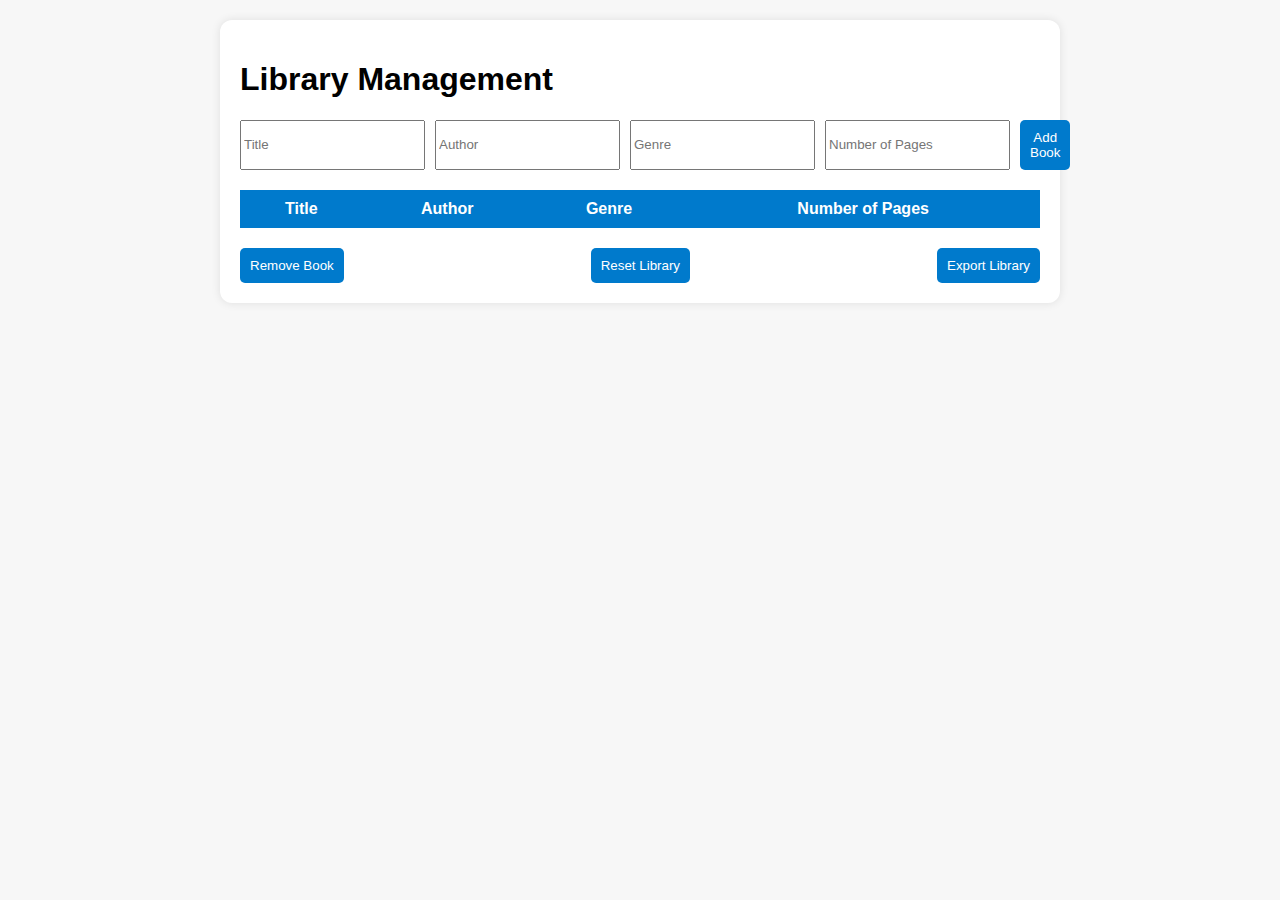
<file: frontend/src/index.html>
<!DOCTYPE html>
<html lang="en">
<head>
  <meta charset="UTF-8" />
  <meta name="viewport" content="width=device-width, initial-scale=1.0"/>
  <title>Library Management</title>
  <link rel="stylesheet" href="style.css"/>
</head>
<body>
  <div class="container">
    <h1>Library Management</h1>
    
    <form id="addBookForm">
      <input type="text" id="title" placeholder="Title" required />
      <input type="text" id="author" placeholder="Author" required />
      <input type="text" id="genre" placeholder="Genre" required />
      <input type="number" id="pages" placeholder="Number of Pages" required />
      <button type="submit">Add Book</button>
    </form>

    <table id="bookTable">
      <thead>
        <tr>
          <th data-col="title">Title</th>
          <th data-col="author">Author</th>
          <th data-col="genre">Genre</th>
          <th data-col="pages">Number of Pages</th>
        </tr>
      </thead>
      <tbody></tbody>
    </table>

    <div class="actions">
      <button id="removeBook">Remove Book</button>
      <button id="resetLibrary">Reset Library</button>
      <button id="exportLibrary">Export Library</button>
    </div>

    <div id="exportModal" class="modal hidden">
      <div class="modal-content">
        <h2>Export Preview</h2>
        <textarea id="exportPreview" readonly></textarea>
        <button id="confirmExport">Export</button>
        <button onclick="closeModal()">Close</button>
      </div>
    </div>

    <div id="infoModal" class="modal hidden">
      <div class="modal-content" id="infoContent">
        <h2>Book Info</h2>
        <p id="infoText">Loading...</p>
        <button onclick="closeModal()">Close</button>
      </div>
    </div>
  </div>

  <script src="script.js"></script>
</body>
</html>
</file>
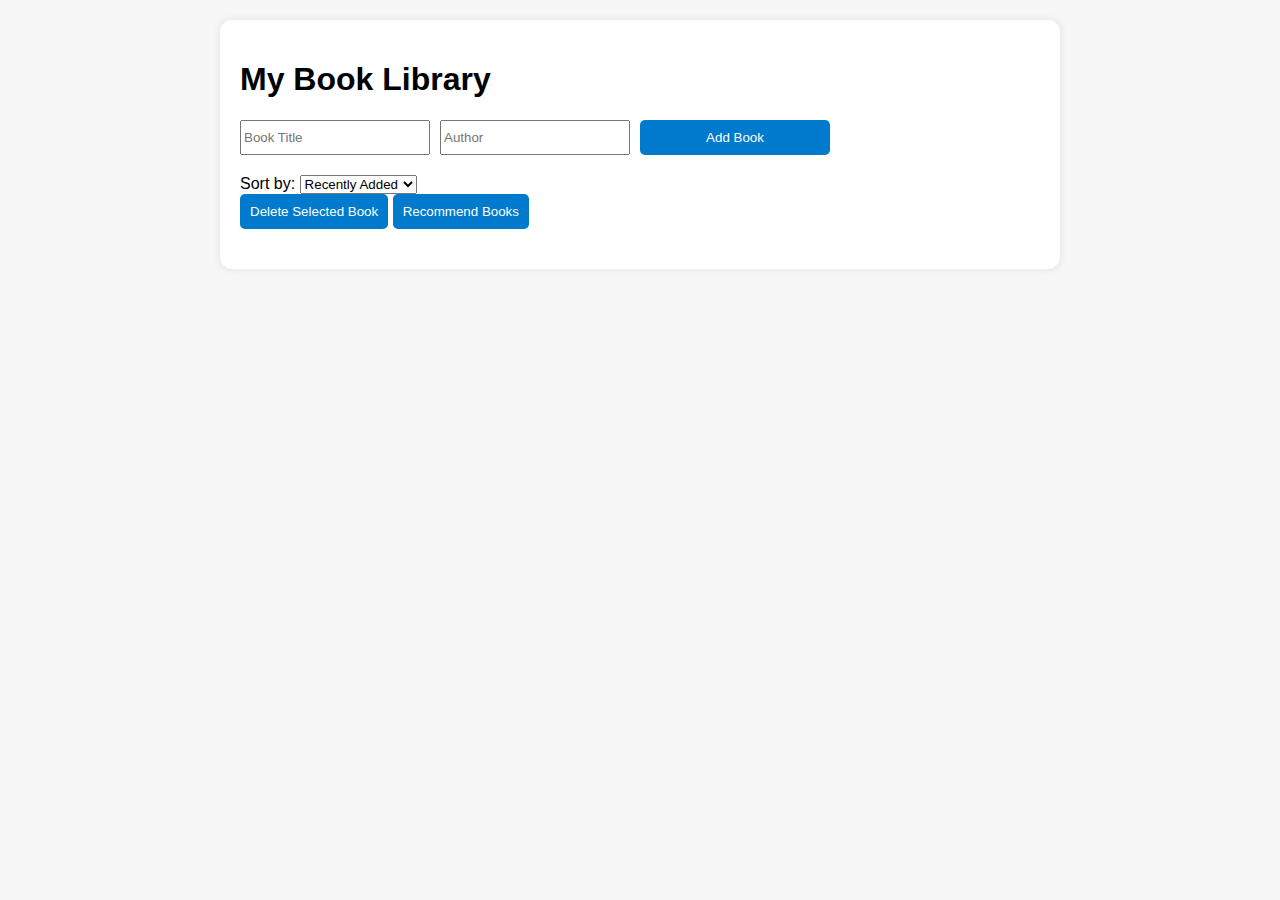
<file: frontend/src/home.html>
<!DOCTYPE html>
<html lang="en">
<head>
  <meta charset="UTF-8" />
  <meta name="viewport" content="width=device-width, initial-scale=1.0"/>
  <title>My Library</title>
  <link rel="stylesheet" href="style.css" />
</head>
<div id="recommendModal" class="modal-overlay hidden">
  <div class="modal-content">
    <div id="recommendedGrid" class="grid"></div>
    <span id="closeRecommendedModal" class="close-btn">&times;</span>
    <div id="recommendDetails"></div>
  </div>
</div>
<div id="bookModal" class="modal-overlay hidden">
  <div class="modal-content">
    <span id="closeModal" class="close-btn">&times;</span>
    <div id="modalDetails"></div>
  </div>
</div>
<body>
  <div class="container">
    <h1>My Book Library</h1>
    <div id="errorMessage" class="error hidden">Book Not Found</div>
    <form id="bookForm">
      <input type="text" id="title" placeholder="Book Title" required />
      <input type="text" id="author" placeholder="Author" required />
      <button type="submit">Add Book</button>
    </form>

    <div class="sort-controls">
      <label for="sortBy">Sort by:</label>
      <select id="sortBy">
        <option value="added">Recently Added</option>
        <option value="author">Author</option>
        <option value="genre">Genre</option>
        <option value="length">Length</option>
        <option value="publishDate">Publish Date</option>
      </select>
    </div>
    <button id="deleteBookBtn" style="margin-bottom: 20px;">Delete Selected Book</button>
    <button id="recommendBookBtn" style="margin-bottom: 20px;">Recommend Books</button>

    <div id="bookGrid" class="grid"></div>
  </div>

  <script src="script.js"></script>
</body>
</html>
</file>
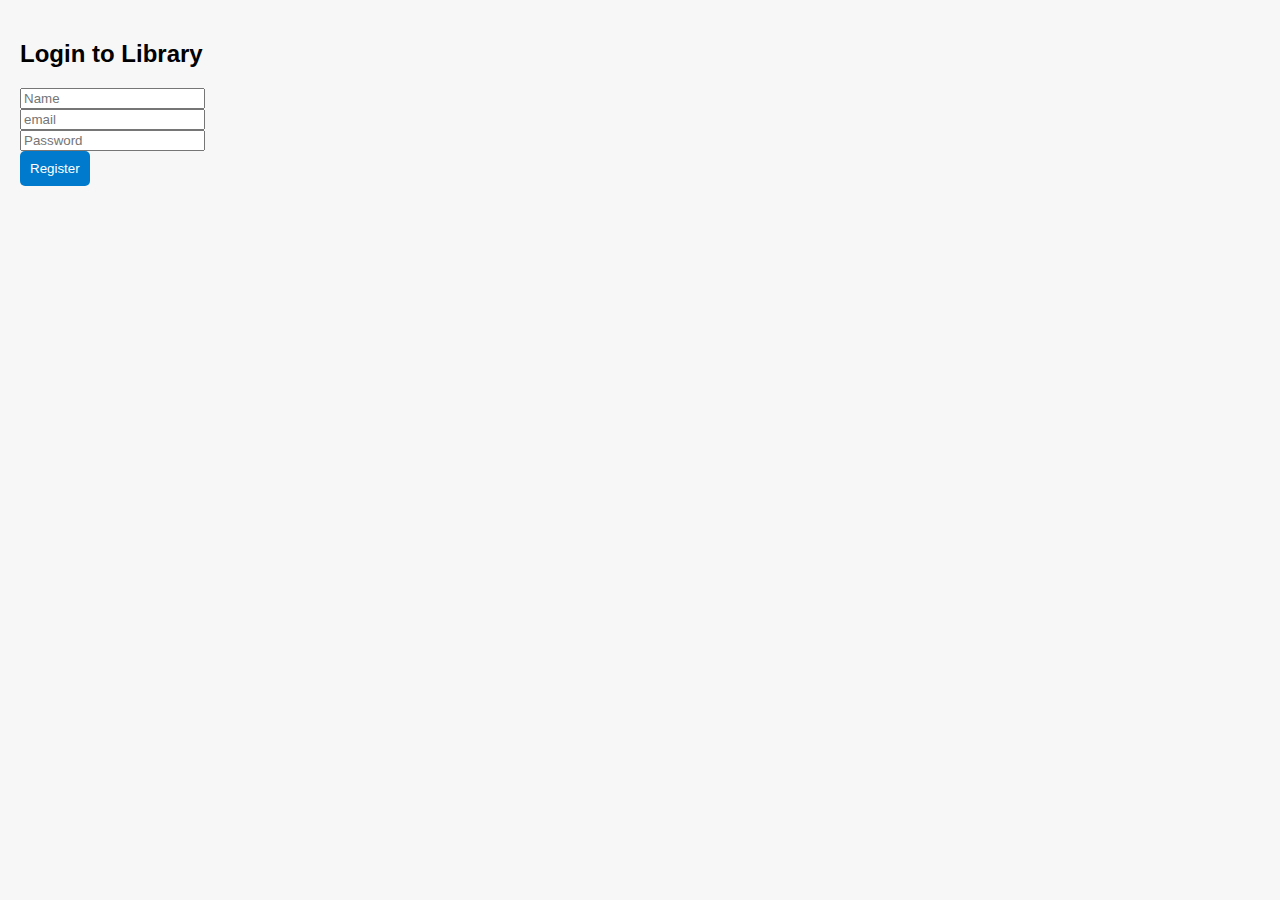
<file: frontend/src/register.html>
<!DOCTYPE html>
<html lang="en">
<head>
    <meta charset="UTF-8">
    <meta name="viewport" content="width=device-width, initial-scale=1.0">
    <title>Register</title>
    <link rel="stylesheet" href="style.css">
</head>
<body>
    <div id="register-page">
    <h2>Login to Library</h2>
    <input type="text" id="name" placeholder="Name" /><br />
    <input type="text" id="email" placeholder="email" /><br />
    <input type="password" id="password" placeholder="Password" /><br />
    <button onclick="register()">Register</button>
    <p id="login-error" style="color: red;"></p>
  </div>
  <script src="register.js"></script>
</body>
</html>
</file>
<file: frontend/src/style.css>
body {
    font-family: Arial, sans-serif;
    background: #f7f7f7;
    margin: 0;
    padding: 20px;
  }
  
  .container {
    max-width: 800px;
    margin: auto;
    background: #fff;
    padding: 20px;
    border-radius: 12px;
    box-shadow: 0 0 10px rgba(0, 0, 0, 0.1);
  }
  
  form {
    display: grid;
    grid-template-columns: repeat(4, 1fr) auto;
    gap: 10px;
    margin-bottom: 20px;
  }
  
  table {
    width: 100%;
    border-collapse: collapse;
    margin-bottom: 20px;
  }
  
  th {
    cursor: pointer;
    background: #007acc;
    color: white;
    padding: 10px;
  }
  
  td {
    padding: 10px;
    border: 1px solid #ddd;
  }
  
  tr:hover {
    background-color: #f1f1f1;
  }
  
  .actions {
    display: flex;
    justify-content: space-between;
    gap: 10px;
  }
  
  button {
    padding: 10px;
    border: none;
    background: #007acc;
    color: white;
    border-radius: 5px;
    cursor: pointer;
  }
  
  button:hover {
    background: #005f99;
  }
  
  .modal {
    position: fixed;
    top: 0;
    left: 0;
    width: 100%;
    height: 100%;
    background: rgba(0,0,0,0.5);
  }
  
  .modal-content {
    background: white;
    max-width: 500px;
    margin: 10% auto;
    padding: 20px;
    border-radius: 8px;
  }
  
  .hidden {
    display: none;
  }
  
  textarea {
    width: 100%;
    height: 150px;
    margin-bottom: 10px;
  }
</file>
